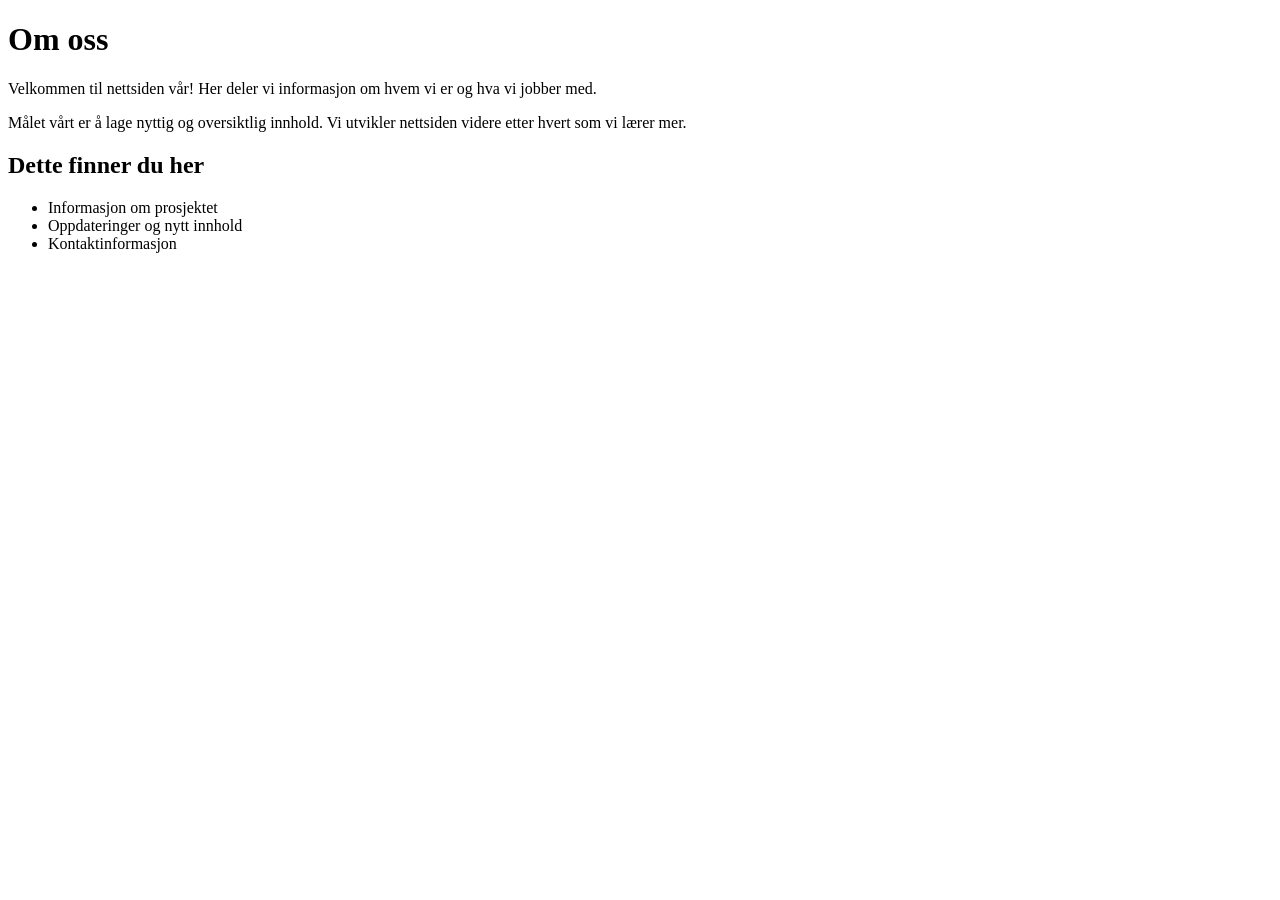
<file: templates/om.html>
<!DOCTYPE html>
<html lang="no">
<head>
    <meta charset="UTF-8">
    <meta name="viewport" content="width=device-width, initial-scale=1.0">
    <title>Om oss</title>
</head>
<body>
    <main>
        <h1>Om oss</h1>
        <p>Velkommen til nettsiden vår! Her deler vi informasjon om hvem vi er og hva vi jobber med.</p>
        <p>Målet vårt er å lage nyttig og oversiktlig innhold. Vi utvikler nettsiden videre etter hvert som vi lærer mer.</p>
        <h2>Dette finner du her</h2>
        <ul>
            <li>Informasjon om prosjektet</li>
            <li>Oppdateringer og nytt innhold</li>
            <li>Kontaktinformasjon</li>
        </ul>
    </main>
</body>
</html>
</file>
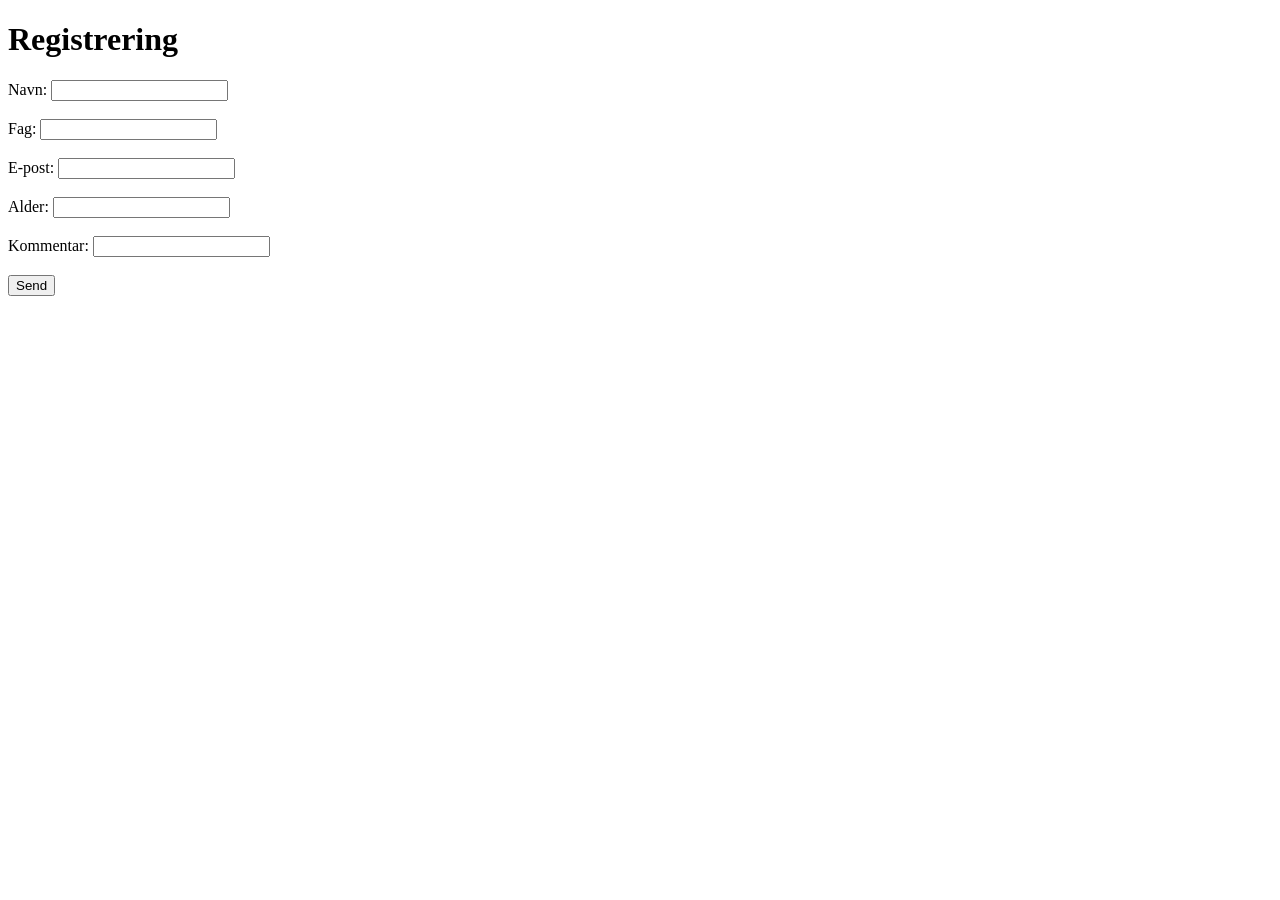
<file: templates/registrering.html>
<!DOCTYPE html>
<html lang="en">
<head>
    <meta charset="UTF-8">
    <title>Registrering</title>
</head>
<body>
    <h1>Registrering</h1>
    <form method="POST">
        <label for="navn">Navn:</label>
        <input type="text" id="navn" name="navn" required><br><br>
        
        <label for="fag">Fag:</label>
        <input type="text" id="fag" name="fag" required><br><br>
        
        <label for="epost">E-post:</label>
        <input type="email" id="epost" name="epost" required><br><br>
        
        <label for="alder">Alder:</label>
        <input type="number" id="alder" name="alder" required><br><br>
        
       <label for="kommentar">Kommentar:</label>
        <input type="text" id="kommentar" name="kommentar"><br><br>
        
        <button type="submit">Send</button>
    </form>
</body>
</html>
</file>
